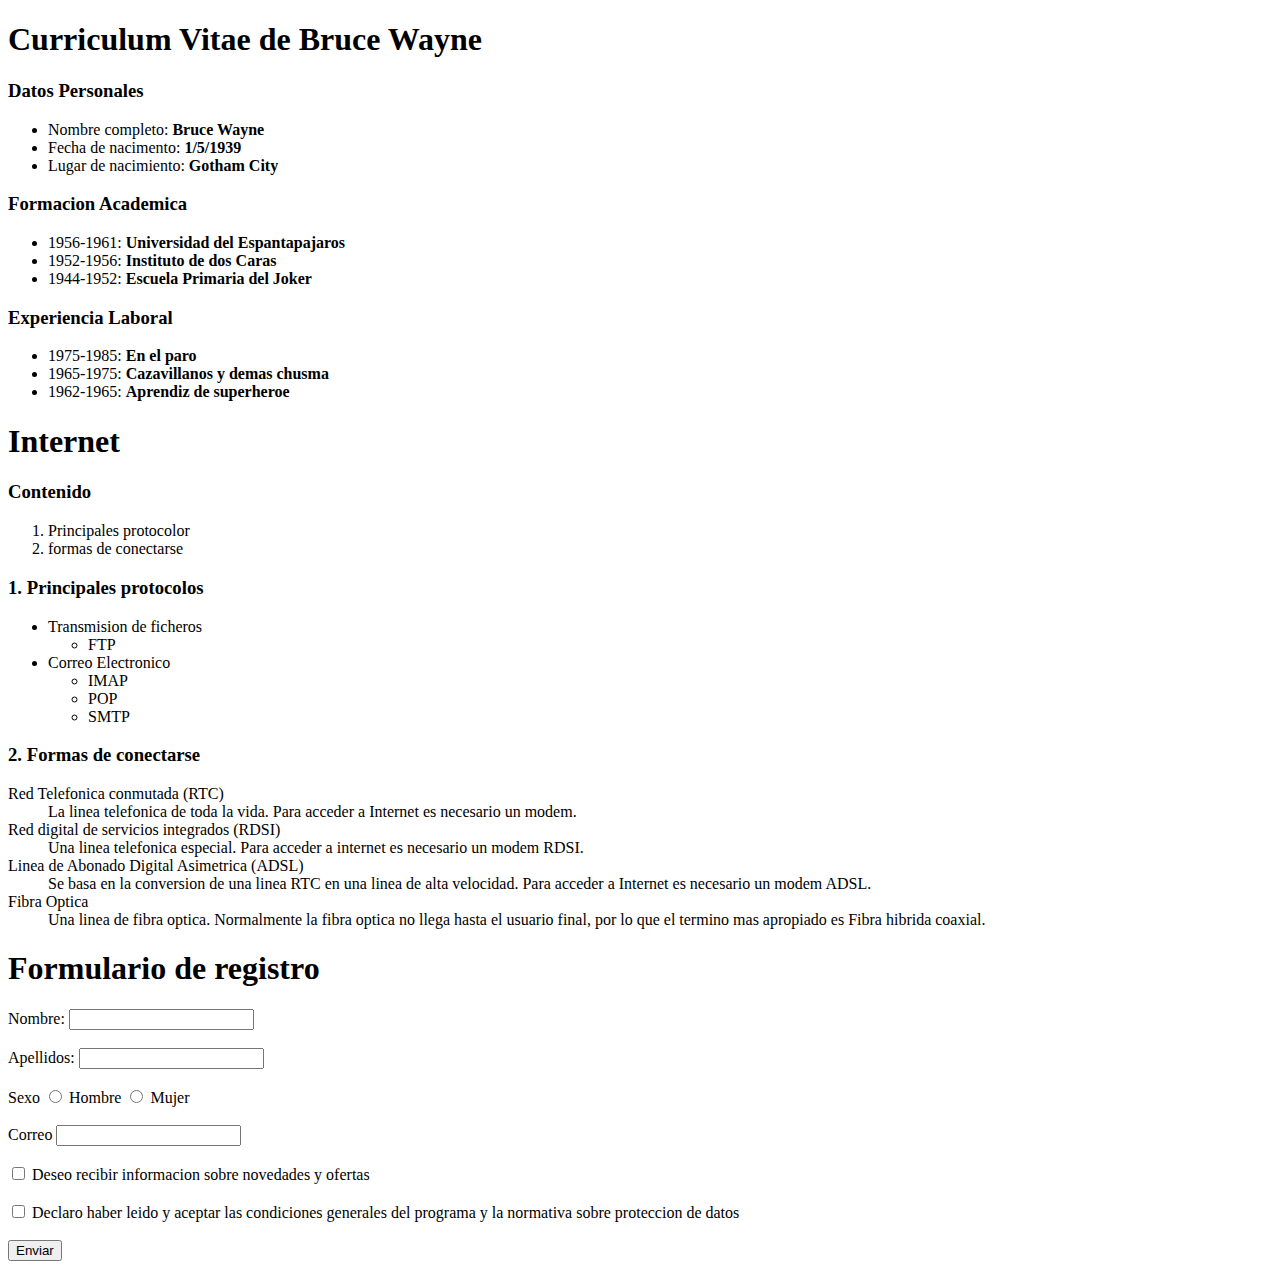
<file: E-1 Web/index.html>
<!DOCTYPE html>
<html lang="en">

<head>
    <meta charset="UTF-8">
    <meta http-equiv="X-UA-Compatible" content="IE=edge">
    <meta name="viewport" content="width=device-width, initial-scale=1.0">
    <title>Document</title>
    <style>
        .list-items {list-style: none;}
        .paragraph {margin: 0;}
        ul{margin: 0;}
    </style>
</head>

<body>

    <h1>Curriculum Vitae de Bruce Wayne</h1>

    <h3>Datos Personales</h3>

    <ul>
        <li>Nombre completo: <strong>Bruce Wayne</strong></li>
        <li>Fecha de nacimento: <strong>1/5/1939</strong></li>
        <li>Lugar de nacimiento: <strong>Gotham City</strong></li>
    </ul>

    <h3>Formacion Academica</h3>

    <ul>
        <li>1956-1961: <strong>Universidad del Espantapajaros</strong></li>
        <li>1952-1956: <strong>Instituto de dos Caras</strong></li>
        <li>1944-1952: <strong>Escuela Primaria del Joker</strong></li>
    </ul>

    <h3>Experiencia Laboral</h3>

    <ul>
        <li>1975-1985: <strong>En el paro</strong></li>
        <li>1965-1975: <strong>Cazavillanos y demas chusma</strong></li>
        <li>1962-1965: <strong>Aprendiz de superheroe</strong></li>
    </ul>

    <!-- Listas anidadas -->

    <h1>Internet</h1>

    <h3>Contenido</h3>

    <ol>
        <li>Principales protocolor</li>
        <li>formas de conectarse</li>
    </ol>

    <h3>1. Principales protocolos</h3>

    <ul>
        <li>Transmision de ficheros</li>
        <ul>
            <li>FTP</li>
        </ul>
        <li>Correo Electronico</li>
        <ul>
            <li>IMAP</li>
            <li>POP</li>
            <li>SMTP</li>
        </ul>
    </ul>

    <h3>2. Formas de conectarse</h3>

    <p class="paragraph">Red Telefonica conmutada (RTC)</p>
    <ul>
        <li class="list-items">La linea telefonica de toda la vida. Para acceder a Internet es necesario un modem.
        </li>
    </ul>
    <p class="paragraph">Red digital de servicios integrados (RDSI)</p>
    <ul>
        <li class="list-items">Una linea telefonica especial. Para acceder a internet es necesario un modem RDSI.
        </li>
    </ul>
    <p class="paragraph">Linea de Abonado Digital Asimetrica (ADSL)</p>
    <ul>
        <li class="list-items">Se basa en la conversion de una linea RTC en una linea de alta velocidad. Para acceder a
            Internet es
            necesario un modem ADSL.
        </li>
    </ul>
    <p class="paragraph">Fibra Optica</p>
    <ul>
        <li class="list-items">Una linea de fibra optica. Normalmente la fibra optica no llega hasta el usuario final,
            por lo que el
            termino mas apropiado es Fibra hibrida coaxial.
        </li>
    </ul>

<!-- Formulario -->

<h1>Formulario de registro</h1>

<label for="name">Nombre: </label>
<input type="text"><br><br>
<label for="lastname">Apellidos:</label>
<input type="text"><br><br>

<label for="sexo" name="sexo">Sexo</label>

<input type="radio" name="sexo">
<label for="hombre">Hombre</label>
<input type="radio" name="sexo">
<label for="mujer">Mujer</label>
<br><br>

<label for="email" name="email">Correo</label>
<input type="email" name="email">
<br><br>

<input type="checkbox">
<label for="">Deseo recibir informacion sobre novedades y ofertas</label>
<br><br>
<input type="checkbox">
<label for="">Declaro haber leido y aceptar las condiciones generales del programa y la normativa sobre proteccion de datos</label>
<br><br>
<button>Enviar</button>

</body>

</html>
</file>
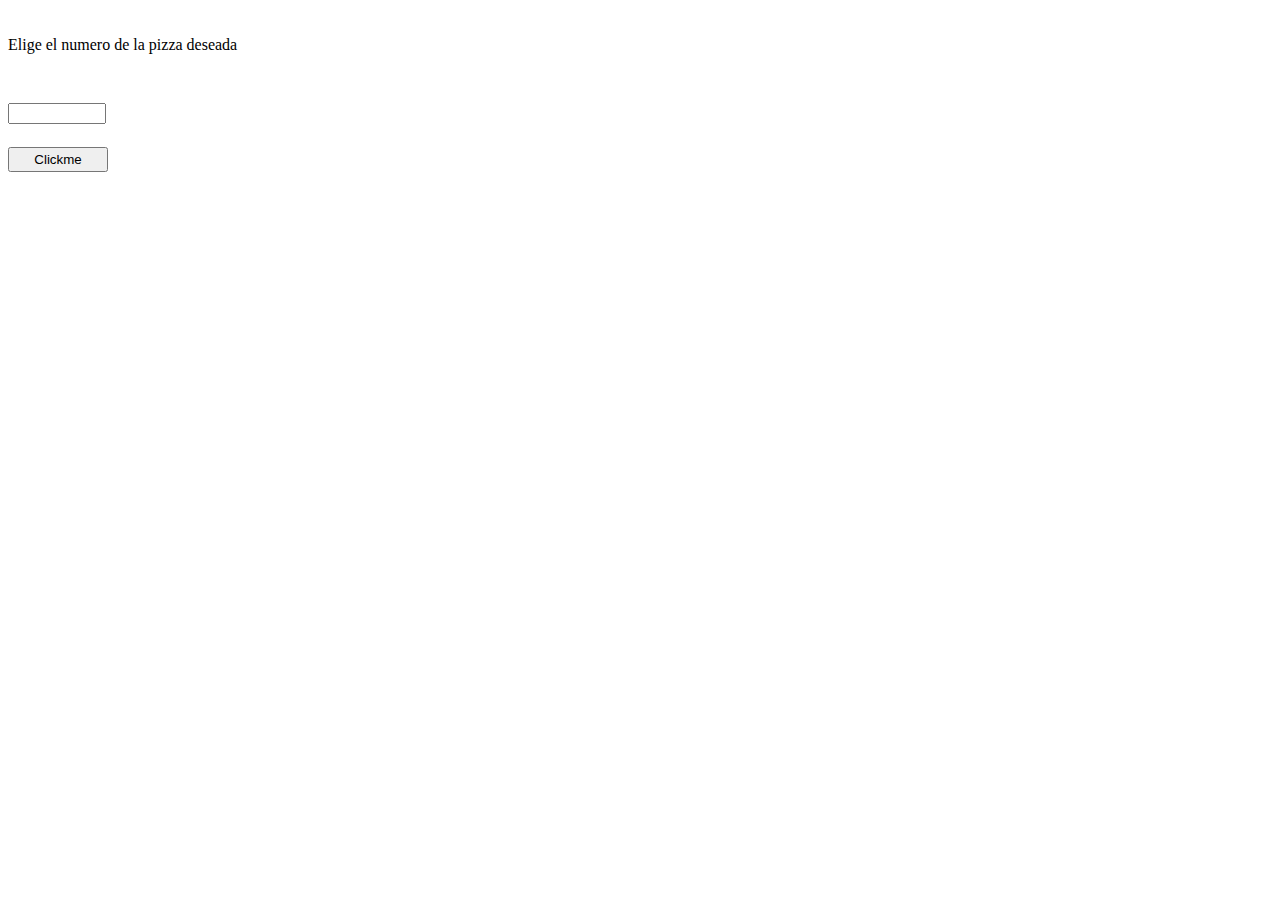
<file: E3-JS/index.html>
<!DOCTYPE html>
<html lang="en">

<head>
    <meta charset="UTF-8">
    <meta http-equiv="X-UA-Compatible" content="IE=edge">
    <meta name="viewport" content="width=device-width, initial-scale=1.0">
    <title>Desafio E3-Js</title>
    <!-- <link rel="stylesheet" href="./css/style.css"> -->
</head>

<body style="line-height: 3rem">
    <h2 class="pizza-nombre"></h2>
    <h4 class="pizza-precio"></h4>
    <label for="" style="display: block; margin-bottom: 20px">Elige el numero de la pizza deseada</label>
    <input id="input" type="number" style="width: 90px">
    <button class="clickBtn" style="display: block; width: 100px; height: 25px; margin: 10px 0 10px;">Clickme</button>

    <div class="error"></div>

    <script src="./js/app.js"></script>
</body>

</html>
</file>
